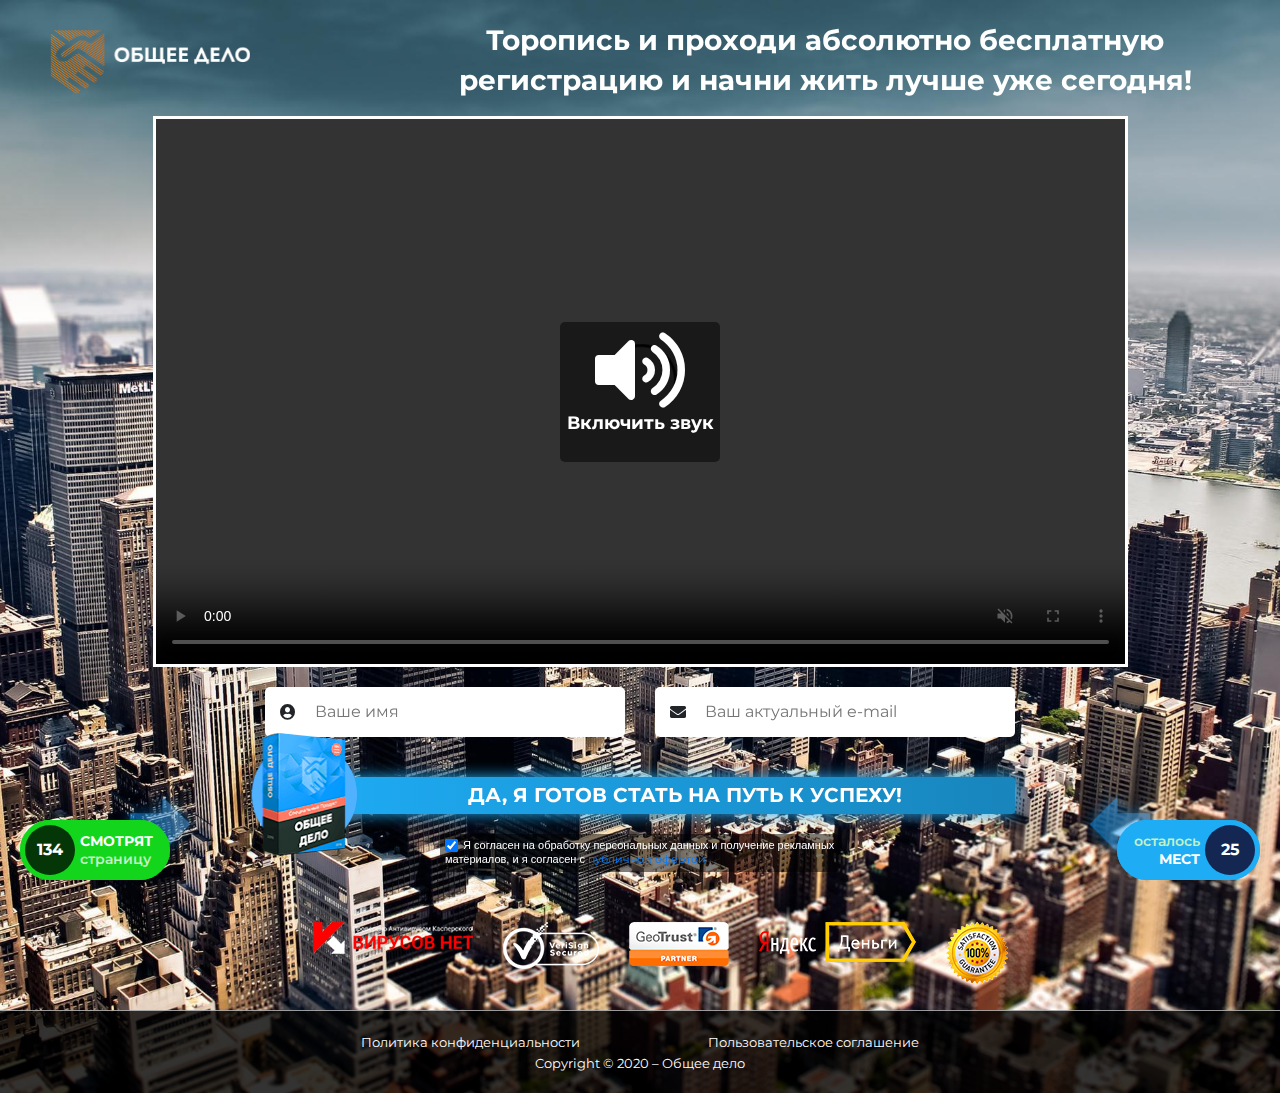
<file: index.html>
<!DOCTYPE html>
<html lang="ru">
  <head>
    <meta http-equiv="Content-Type" content="text/html; charset=UTF-8">
    <meta
      name="viewport"
      content="width=device-width, initial-scale=1.0, user-scalable=no"
    />
    <title>Потрать всего 5 минут, мест осталось не много!</title>
    <link rel="shortcut icon" href="https://obsachfebeadelo.ru/img/favicon.ico" type="image/x-icon">
    <link href="https://fonts.googleapis.com/css?family=Montserrat:400,600,700&amp;subset=cyrillic,cyrillic-ext"
        rel="stylesheet">
    <link rel="stylesheet" href="https://use.fontawesome.com/releases/v5.8.1/css/all.css" crossorigin="anonymous">
    <link rel="stylesheet" href="./assets/css/bootstrap.min.css">
    <link rel="stylesheet" href="./assets/css/main.min.css">
    <!-- Yandex.Metrika counter obsachfebeadelo.ru -->
            <script type="text/javascript" >
                (function(m,e,t,r,i,k,a){m[i]=m[i]||function(){(m[i].a=m[i].a||[]).push(arguments)};
                    m[i].l=1*new Date();k=e.createElement(t),a=e.getElementsByTagName(t)[0],k.async=1,k.src=r,a.parentNode.insertBefore(k,a)})
                (window, document, "script", "https://mc.yandex.ru/metrika/tag.js", "ym");

                ym(64980856, "init", {
                    clickmap:true,
                    trackLinks:true,
                    accurateTrackBounce:true,
                    webvisor:true
                });
            </script>
            <noscript><div><img src="https://mc.yandex.ru/watch/64980856" style="position:absolute; left:-9999px;" alt="" /></div></noscript>
  </head>

  <body class="main-body">
    <style>
        .offer_row input {
            display: inline-block;
            width: auto;
            float: left;
            margin: 0;
            margin-right: 5px;
            width: auto !important;
            height: auto !important;
        }

        .offer_row span {
            font-size: 11px;
            line-height: 14px;
            font-family: sans-serif;
            color: #333;
            position: relative;
            top: -1px;
            display: block;
        }

        .offer_row {
            max-width: 400px;
            text-align: left;
            position: relative;
            margin-top: 15px;
            padding: 5px;
            background-color: rgba(0,0,0,.5);
            border-radius: 5px;
        }


        .flex_form_wr .button{
            justify-content: center;
        }
    </style>
    <div class="modal_wr">
        <div class="closing"></div>
        <div class="modal_close_wr">
            <a href="#" class="close"></a>
            <div class="modal_cont">
                <div class="modal__close">
                    <a href="#"></a>
                </div>
                <div class="modal__title">
                    Настало время перемен к лучшему!
                    <br>
                </div>
                <div class="modal__form">
                    <div class="modal__signature">

                    </div>
                    <div class="modal__form_title">
                        Пройдите регистрацию и начните жить лучше уже сегодня!
                    </div>
                    <form>
                        <!-- Hidden Required Fields -->
                        <input type="hidden" name="project_name" value="https://liliyagavrishchishena.github.io/appside/">
                        <input type="hidden" name="admin_email" value="liliya.gavrishchishena@gmail.com">
                        <input type="hidden" name="form_subject" value="Form 2">
                        <!-- END Hidden Required Fields -->
                        <div class="main__form_field modal__form_field">
                            <i class="fas fa-user-circle"></i>
                            <input type="text" placeholder="Ваше имя" name="name">
                        </div>
                        <div class="main__form_field modal__form_field">
                            <i class="fas fa-envelope"></i>
                            <input type="email" placeholder="Ваш актуальный e-mail"  name="email" required>
                        </div>
                        <div class="result"></div>
                        <div class="header__button">
                            <button>
                                Я готов к финансовой независимости!
                            </button>
                            <div class="col-xs-12 offer_row" style="background-color: #fff;">
                                <input type="checkbox" name="oferta" checked="">
                                <span>Я согласен на обработку персональных данных и получение
                                    рекламных материалов, и я согласен с <a href="/policy.html" target="_blank">публичной офертой</a> </span>
                            </div>
                        </div>
                </div>
                </form>
                <div class="modal__form_items flex">
                    <img src="./assets/img/reg-footer-item-one.png" alt="">
                    <img src="./assets/img/reg-footer-item-two.png" alt="">
                    <img src="./assets/img/reg-footer-item-three.png" alt="">
                    <img src="./assets/img/reg-footer-item-four.png" alt="">
                    <img src="./assets/img/reg-footer-item-five.png" alt="">
                </div>
            </div>
        </div>
    </div>
    </div>

    <div class="main_stat">
        <div class="main_stat_block online">
            <div class="num">
                134            </div>
            <div class="text">
                <span>Смотрят</span>
                страницу
            </div>
        </div>
        <div class="main_stat_block lasts">
            <div class="num">
                25            </div>
            <div class="text">
                осталось
                <span>мест</span>
            </div>
        </div>
    </div>

    <div class="main_logo">
        <a href="#">
            <img src="./assets/img/main-logo.png" alt="Общее дело">
        </a>
    </div>

    <div class="container">
        <h1>Торопись и проходи абсолютно бесплатную регистрацию и начни жить лучше уже сегодня!</h1>

        <div class="main_player">

            <style>
                .embed-responsive .volume {
                    position: absolute;
                    width: 160px;
                    height: 140px;
                    top: calc(50% - 70px);
                    left: calc(50% - 80px);
                    z-index: 1;
                    background: rgba(0, 0, 0, .5);
                    border-radius: 5px;
                    display: flex;
                    justify-content: center;
                    align-items: center;
                    flex-direction: column;
                    cursor: pointer;
                    animation: pulse 1s linear infinite;
                }

                .embed-responsive .volume p {
                    color: #fff;
                    font-weight: bold;
                    font-size: 18px;
                }

                .embed-responsive .volume i {
                    color: #fff;
                }

                @keyframes pulse {
                    0% {
                        transform: scale(1, 1);
                    }

                    50% {
                        transform: scale(1.1, 1.1);
                    }

                    100% {
                        transform: scale(1, 1);
                    }
                }
            </style>
            <div class="embed-responsive embed-responsive-16by9">
                <div class="volume"
                    onclick="document.querySelector('video').muted = false; this.style.display = 'none'">
                    <i class="fas fa-5x fa-volume-up unmute-btn"></i>
                    <p>Включить звук</p>
                </div>
                <video width="620" height="370" oncontextmenu="return false;" autoplay muted
                    controls=true>
                    <source src="https://obsachfebeadelo.ru/video/i.mp4" type="video/mp4">
                    Your browser does not support the video tag.
                </video>
            </div>
        </div>

        <div class="flex_form_wr">

            <form class="flex_form container">
                <!-- Hidden Required Fields -->
                <input type="hidden" name="project_name" value="https://liliyagavrishchishena.github.io/appside/">
                <input type="hidden" name="admin_email" value="liliya.gavrishchishena@gmail.com">
                <input type="hidden" name="form_subject" value="Form 2">
                <!-- END Hidden Required Fields -->
                <div class="row inputs">
                    <div class="col-md-6">
                        <i class="fas fa-user-circle"></i>
                        <input type="text" name="name" placeholder="Ваше имя">
                    </div>
                    <div class="col-md-6">
                        <i class="fas fa-envelope"></i>
                        <input type="email"  name="email" placeholder="Ваш актуальный e-mail" required>
                    </div>
                </div>
                <div class="result"></div>
                <div class="row button">
                    <div class="col-md-12">
                        <button class="button_yes">
                            Да, я готов стать на путь к успеху!
                        </button>
                    </div>
                    <div class="col-xs-12 offer_row" style="margin-top: 20px">
                        <input type="checkbox" name="oferta" checked="">
                        <span style="color: #fff;">Я согласен на обработку персональных данных и получение рекламных материалов, и я согласен
                            с  <a href="./assets/html/policy.html" target="_blank" rel="noreferrer noopener">публичной офертой</a></span>
                    </div>
                </div>

            </form>
            <div class="logos_wr">
                <ul class="flex_list">
                    <li><img src="./assets/img/main-footer-item-one.png" alt=""> </li>
                    <li><img src="./assets/img/main-footer-item-two.png" alt=""> </li>
                    <li><img src="./assets/img/main-footer-item-three.png" alt=""> </li>
                    <li><img src="./assets/img/main-footer-item-four.png" alt=""> </li>
                    <li><img src="./assets/img/main-footer-item-five.png" alt=""> </li>
                </ul>
            </div>
        </div>
    </div>

    <footer id="footer">
        <div class="container">
            <ul class="menu_footer">
                <li><a href="./assets/html/policy.html" target="_blank" rel="noreferrer noopener">Политика конфиденциальности</a></li>
                <li><a href="./assets/html/agreement.html" target="_blank"rel="noreferrer noopener">Пользовательское соглашение</a></li>
            </ul>
            <div class="copyright">Copyright © 2020 – Общее дело</div>
        </div>
    </footer>

    <script src="./assets/js/jquery.min.js"></script>
    <script src="./assets/js/bootstrap.min.js"></script>
    <script src="./assets/js/main.js"></script>
    <script src="https://ajax.googleapis.com/ajax/libs/jquery/3.5.1/jquery.min.js"></script>
    <script src="./assets/js/script.js"></script>
</body>
</html>
</file>
<file: assets/css/main.min.css>
* {
  -webkit-box-sizing: border-box;
  box-sizing: border-box;
  font-weight: 400;
  font-family: 'Montserrat', sans-serif;
}

body {
  width: 100%;
  max-width: 100%;
  overflow-x: hidden;
  min-height: 100vh;
  display: -webkit-box;
  display: -ms-flexbox;
  display: flex;
  -webkit-box-orient: vertical;
  -webkit-box-direction: normal;
  -ms-flex-direction: column;
  flex-direction: column;
}

body.main-body {
  background: url(../img/ibg.jpg) center center no-repeat;
  background-size: cover;
}

body.no_scroll {
  overflow: hidden;
}

body .main_logo a {
  display: inline-block;
  -webkit-transition: 0.2s;
  transition: 0.2s;
}

body .main_logo a img {
  width: 100%;
  height: 100%;
  pointer-events: none;
}

body .main_logo a:hover {
  -webkit-transform: scale(1.1);
  transform: scale(1.1);
}

body h1 {
  text-align: center;
  color: #fff;
  font-size: 28px;
  font-weight: 700;
  width: 100%;
  max-width: 740px;
  margin-left: auto;
  margin-right: auto;
  line-height: 40px;
  margin-bottom: 10px;
}

body h1 span {
  color: #1885bc;
  font-size: 36px;
  font-weight: 700;
}

body .container {
  margin-top: 20px;
  position: relative;
  -webkit-box-flex: 1;
  -ms-flex: 1;
  flex: 1;
}

body .container .main_player {
  width: 100%;
  position: relative;
  border: 3px solid #fff;
  background-color: #000;
  margin: 1rem auto;
}

body .container .main_player iframe {
  position: absolute;
  width: 100%;
  height: 100%;
}

body .container .flex_form {
  max-width: 780px;
}

body .container .flex_form i {
  position: absolute;
  top: 17px;
  left: 30px;
  pointer-events: none;
}

body .container .flex_form input {
  width: 100%;
  border-radius: 5px;
  padding: 13px 50px;
  border: none;
}

body .container .row.button {
  margin: 40px 0;
  position: relative;
}

body .container .row.button:before,
body .container .row.button:after {
  content: '';
  opacity: 0.5;
  position: absolute;
  width: 140%;
  height: 100%;
  left: -20%;
  -webkit-transition: 0.3s;
  transition: 0.3s;
  background-image: url(../img/main-form-right-arrow.png);
  background-position: right center;
  background-repeat: no-repeat;
  -webkit-animation: slideArrows 1.5s 0s infinite both;
  animation: slideArrows 1.5s 0s infinite both;
  pointer-events: none;
  filter: hue-rotate(180deg);
}

body .container .row.button:before {
  background-image: url(../img/main-form-left-arrow.png);
  background-position: left center;
}

body .container .button_yes {
  line-height: 27px;
  margin-left: 15px;
  display: block;
  z-index: 1;
  cursor: pointer;
  width: 100%;
  top: 0;
  padding-top: 5px;
  padding-bottom: 5px;
  border-radius: 3px;
  text-transform: uppercase;
  color: #fff;
  padding-left: 75px;
  font-weight: 700;
  font-size: 20px;
  border: none;
  outline: none;
  padding-right: 15px;
  position: relative;
  -webkit-transition: all ease 0.3s;
  transition: all ease 0.3s;
  -webkit-box-shadow: 0 0 15px 0 #1eacf5;
  box-shadow: 0 0 15px 0 #1eacf5;
  background: #1eacf5;
  background: -webkit-gradient(
    linear,
    left top,
    right top,
    from(#1eacf5),
    to(#1885bc)
  );
  background: linear-gradient(90deg, #1eacf5 0%, #1885bc 100%);
  -webkit-transition: 0.3s;
  transition: 0.3s;
}

body .container .button_yes:before {
  position: absolute;
  display: block;
  content: '';
  width: 132px;
  height: 126px;
  background: url(../img/main-form-button.png) center center no-repeat;
  background-size: 100% 100%;
  z-index: 2;
  left: -70px;
  top: 50%;
  margin-top: -63px;
  pointer-events: none;
  -webkit-transition: 0.3s;
  transition: 0.3s;
  filter: hue-rotate(180deg);
}

body .container .button_yes:hover {
  top: -7px;
  -webkit-box-shadow: 0 10px 15px 0 #1eacf5;
  box-shadow: 0 10px 15px 0 #1eacf5;
}

body .container .button_yes:hover:before {
  top: calc(50% + 7px);
}

body .container .flex_list {
  list-style: none;
  display: -webkit-box;
  display: -ms-flexbox;
  display: flex;
  -webkit-box-pack: center;
  -ms-flex-pack: center;
  justify-content: center;
  -ms-flex-wrap: wrap;
  flex-wrap: wrap;
}

body .container .flex_list img {
  padding: 10px 15px;
  pointer-events: none;
}

body footer {
  border-top: 1px solid rgba(255, 255, 255, 0.6);
  background: rgba(0, 0, 0, 0.8);
  padding-bottom: 20px;
  text-align: center;
  color: #fff;
  font-size: 13px;
  width: 100%;
  overflow-x: hidden;
  -ms-flex-wrap: wrap;
  flex-wrap: wrap;
}

body footer ul.menu_footer {
  list-style: none;
  display: -webkit-box;
  display: -ms-flexbox;
  display: flex;
  -webkit-box-align: center;
  -ms-flex-align: center;
  align-items: center;
  -webkit-box-pack: center;
  -ms-flex-pack: center;
  justify-content: center;
  color: #fff;
  margin: 0;
  padding: 0;
}

body footer ul.menu_footer a {
  color: #fff;
  padding: 0.1rem 4rem;
  display: block;
}

@media (min-width: 1101px) and (max-width: 1300px) {
  .container > h1 {
    margin-right: initial;
  }
}

@media (min-width: 1101px) {
  .main_logo {
    position: fixed;
    top: 30px;
    left: 50px;
  }

  .main_player {
    max-width: 975px;
    height: 551px;
  }
}

@media (max-width: 1100px) {
  .main_logo {
    position: relative;
    width: 100%;
    display: -webkit-box;
    display: -ms-flexbox;
    display: flex;
    -webkit-box-align: center;
    -ms-flex-align: center;
    align-items: center;
    -webkit-box-pack: center;
    -ms-flex-pack: center;
    justify-content: center;
    margin-top: 25px;
  }

  .reg-body .main_logo {
    position: absolute;
  }

  .main_player {
    max-width: 640px;
    /* height: 360px */
  }
}

@media (max-width: 900px) {
  .main_stat {
    display: none;
  }
}

@media (max-width: 860px) {
  .flex_form_wr .button:before,
  .flex_form_wr .button:after {
    display: none;
  }
}

@media (max-width: 767px) {
  body .container .button_yes {
    margin: 0 auto;
    padding-left: 15px;
    font-size: 17px;
    line-height: 24px;
  }

  body .container .button_yes:before {
    display: none;
  }

  body .container .row.inputs > div {
    padding-bottom: 20px;
  }

  body .container .row.inputs > div:last-child {
    padding-bottom: 0;
  }

  body footer .menu_footer {
    -ms-flex-wrap: wrap;
    flex-wrap: wrap;
    padding-bottom: 15px !important;
  }

  body footer .menu_footer li {
    width: 100%;
    padding: 3px 0;
  }
}

@media (min-width: 577px) {
  .main_logo a {
    width: 200px;
  }
}

@media screen and (max-width: 576px) {
  .main_logo a {
    width: 140px;
  }

  .container h1 {
    font-size: 19px;
    line-height: 22px;
  }

  .container h1 span {
    font-size: 23px;
  }
}

@-webkit-keyframes slideArrows {
  70% {
    width: 130%;
    height: 100%;
    left: -15%;
    opacity: 1;
  }

  100% {
    width: 130%;
    height: 100%;
    left: -15%;
    opacity: 0;
  }
}

@keyframes slideArrows {
  70% {
    width: 130%;
    height: 100%;
    left: -15%;
    opacity: 1;
  }

  100% {
    width: 130%;
    height: 100%;
    left: -15%;
    opacity: 0;
  }
}

.modal_wr {
  display: none;
  position: fixed;
  top: 0;
  left: 0;
  background-color: rgba(0, 0, 0, 0.75);
  width: 100%;
  height: 100%;
  z-index: 9;
  opacity: 0;
  -webkit-transition: 0.4s;
  transition: 0.4s;
  -webkit-animation: showModal 1.5s 0s both;
  animation: showModal 1.5s 0s both;
}

.modal_wr .closing {
  position: absolute;
  width: 100%;
  height: 100%;
  z-index: 1;
}

.modal_wr .modal_close_wr {
  display: -webkit-box;
  display: -ms-flexbox;
  display: flex;
  -webkit-box-align: center;
  -ms-flex-align: center;
  align-items: center;
  -webkit-box-pack: center;
  -ms-flex-pack: center;
  justify-content: center;
  width: 100%;
  height: 100%;
}

.modal_wr .modal_close_wr .modal__form_items.flex {
  display: -webkit-box;
  display: -ms-flexbox;
  display: flex;
  -webkit-box-pack: justify;
  -ms-flex-pack: justify;
  justify-content: space-between;
  margin-top: 15px;
}

.modal_wr .modal_close_wr .modal__form_items.flex img {
  display: block;
  height: 25px;
  margin-bottom: 5px;
}

.modal_wr.active {
  display: block;
}

.modal_wr .modal_cont {
  position: relative;
  z-index: 2;
  max-height: 99vh;
  overflow-y: auto;
  width: 95%;
  max-width: 535px;
}

.modal_wr .modal__title {
  font-size: 24px;
  font-weight: 700;
  color: #1eacf5;
  text-align: center;
  margin-bottom: 10px;
  line-height: 24px;
}

.modal_wr .modal__close {
  width: 100%;
  text-align: right;
}

.modal_wr .modal__close a {
  display: inline-block;
  width: 11px;
  height: 11px;
  background: url(../img/close-icon.png) center center no-repeat;
}

.modal_wr .modal__form {
  background-color: #fff;
  text-align: center;
  padding: 5px 65px 15px;
  border-bottom-left-radius: 3px;
  border-bottom-right-radius: 3px;
}

.modal_wr .modal__form .header__button button {
  position: relative;
  -webkit-transition: all ease 0.3s;
  transition: all ease 0.3s;
  top: 0;
  -webkit-box-shadow: 0 0 15px 0 #1eacf5;
  box-shadow: 0 0 15px 0 #1eacf5;
  background: #1eacf5;
  background: -webkit-gradient(
    linear,
    left top,
    right top,
    from(#1eacf5),
    to(#1885bc)
  );
  background: linear-gradient(90deg, #1eacf5 0%, #1885bc 100%);
  width: 100%;
  border: none;
  border-radius: 3px;
  outline: none;
  text-transform: uppercase;
  font-size: 20px;
  font-weight: bold;
  color: #fff;
  padding: 22px 15px;
}

.modal_wr .modal__form .header__button button:hover {
  margin-top: -7px;
  -webkit-box-shadow: 0 7px 15px 0 #1eacf5;
  box-shadow: 0 7px 15px 0 #1eacf5;
  margin-bottom: 7px;
}

.modal_wr .modal__form_title {
  text-align: center;
  margin-bottom: 15px;
  color: #000;
  font-size: 16px;
  line-height: 18px;
}

.modal_wr .modal__form_field {
  width: 100%;
  margin-bottom: 10px;
  position: relative;
}

.modal_wr .modal__form_field input {
  background-color: #ededed;
  border: none;
  width: 100%;
  padding-left: 40px;
  border-radius: 3px;
  outline: none;
  height: 40px;
  font-size: 14px;
}

.modal_wr .modal__form i.fas {
  position: absolute;
  top: 11px;
  left: 12px;
  pointer-events: none;
}

.modal_wr .modal__form .modal__signature {
  color: #000;
  background: #fff;
  padding: 8px;
  text-align: center;
  font-size: 16px;
  font-weight: 600;
}

.modal_wr .modal__form .modal__signature span {
  font-weight: 700;
  color: #1a8dc7;
}

@-webkit-keyframes showModal {
  to {
    opacity: 1;
  }
}

@keyframes showModal {
  to {
    opacity: 1;
  }
}

.main_stat {
  position: fixed;
  bottom: 0;
  left: 0;
  color: #fff;
  width: 100%;
  pointer-events: none;
  height: 100px;
  z-index: 999;
}

.main_stat .main_stat_block {
  display: block;
  position: absolute;
  bottom: 20px;
  border-radius: 2rem;
  overflow: hidden;
}

.main_stat .main_stat_block .text {
  border: 5px solid;
  color: #c4f1c5;
  font-size: 14px;
  font-weight: 600;
  line-height: 18px;
  padding: 7px 12px;
}

.main_stat .main_stat_block .text span {
  display: block;
  font-weight: bold;
  text-transform: uppercase;
  color: #fff;
}

.main_stat .main_stat_block .num {
  position: absolute;
  width: 50px;
  top: 5px;
  height: 50px;
  display: -webkit-box;
  display: -ms-flexbox;
  display: flex;
  -webkit-box-align: center;
  -ms-flex-align: center;
  align-items: center;
  -webkit-box-pack: center;
  -ms-flex-pack: center;
  justify-content: center;
  font-weight: bold;
  border-radius: 50%;
}

.main_stat .main_stat_block.online {
  left: 20px;
}

.main_stat .main_stat_block.online .num {
  background-color: #053607;
  left: 5px;
}

.main_stat .main_stat_block.online .text {
  padding-left: calc(12px + 43px);
  background-color: #13d61c;
  border-color: #13d61c;
}

.main_stat .main_stat_block.lasts {
  right: 20px;
}

.main_stat .main_stat_block.lasts .num {
  background-color: #132752;
  right: 5px;
}

.main_stat .main_stat_block.lasts .text {
  padding-right: calc(12px + 43px);
  background-color: #1eacf5;
  border-color: #1eacf5;
  text-align: right;
}

.reg-body {
  max-width: 100%;
  overflow-x: hidden;
}

.reg-body .main_logo {
  z-index: 0;
}

.reg-body__cont {
  -webkit-box-flex: 1;
  -ms-flex: 1;
  flex: 1;
}

.reg-body__cont-wr {
  background: url(../img/rbg.jpg) center center no-repeat;
  background-size: cover;
  padding-top: 69px;
}

.reg-body__cont .small-wr {
  max-width: 780px;
  margin: 0 auto;
  position: relative;
}

.reg-body__cont .small-wr .main_player {
  margin-bottom: 40px;
  height: 0;
  padding-bottom: 55.7395111%;
}

.reg-body__cont .flex_form .row.inputs {
  max-width: 560px;
  margin: 0 auto;
}

.reg-body__cont .flex_form .row.inputs > div {
  margin-bottom: 1rem;
}

.reg-body__cont .flex_form .row.inputs > div input {
  height: initial;
  font-size: 14px;
}

.reg-body__cont .flex_form .row.button {
  margin: 40px auto;
  position: relative;
  max-width: 550px;
}

.reg-body__cont .flex_form .row.button .button_yes {
  padding: 25px 16px;
  text-align: right;
  max-width: 468px;
  margin: 0 auto;
  margin-left: 45px;
}

.reg-body__step-two {
  margin: 0 auto;
}

.reg-body__step-two .title {
  text-align: center;
  color: #fff;
  margin-bottom: 15px;
  font-weight: 600;
  font-size: 20px;
}

.reg-body__step-two .title span {
  color: #1a8dc7;
  font-weight: 600;
}

.reg-body__steps {
  background: #132752;
  color: #fff;
  padding: 1.9rem;
}

.reg-body__steps .container {
  margin: 0 auto;
  padding: 0;
  max-width: 979px;
}

.reg-body__steps .container ul {
  padding: 0;
  margin: 0;
  list-style: none;
}

.reg-body__steps .container ul li {
  text-align: left;
  font-weight: 600;
  display: -webkit-box;
  display: -ms-flexbox;
  display: flex;
  -webkit-box-align: center;
  -ms-flex-align: center;
  align-items: center;
  padding-left: 65px;
  background-position: 25px center;
  background-repeat: no-repeat;
  position: relative;
}

.reg-body__steps .container ul li:after {
  content: '';
  display: block;
  position: absolute;
  right: 0;
  top: calc(50% - 17px / 2);
  border-top: 2px solid #fff;
  border-right: 2px solid #fff;
  width: 17px;
  height: 17px;
  -webkit-transform: rotate(45deg);
  transform: rotate(45deg);
}

.reg-body__steps .container ul li:nth-child(1) {
  background-image: url(../img/step-one.png);
}

.reg-body__steps .container ul li:nth-child(2) {
  background-image: url(../img/step-two.png);
}

.reg-body__steps .container ul li:nth-child(2):after {
  border-color: #13d61c;
}

.reg-body__steps .container ul li:nth-child(3) {
  background-image: url(../img/step-three.png);
  color: #a5a5a5;
}

.reg-body__steps .container ul li:nth-child(4) {
  background-image: url(../img/step-four.png);
  color: #a5a5a5;
}

.reg-body__steps .container ul li:last-child:after {
  display: none;
}

.reg-body__steps .container ul li.active {
  color: #13d61c;
}

.reg-body .modal__signature {
  width: 130%;
  margin-left: -15%;
}

.reg-body .up_footer .container .row .logos_check {
  margin: 0 auto;
  text-align: center;
  padding-bottom: 35px;
  padding-top: 100px;
}

.reg-body .up_footer .container .row .logos_check img {
  margin: 1rem;
  pointer-events: none;
}

.reg-body footer {
  background: #fff;
  color: #000;
  border-top: 1px solid #d1d1d1;
}

.reg-body footer ul.menu_footer a {
  color: #000;
}

.reg-body section {
  z-index: 5;
  background-color: #fff;
}

.reg-body section h1,
.reg-body section h2,
.reg-body section h3,
.reg-body section h4,
.reg-body section h5,
.reg-body section h6 {
  color: #1a8dc7;
  text-align: center;
  font-weight: 700;
}

.reg-body section.done {
  padding-top: 70px;
  padding-bottom: 30px;
  max-width: 100%;
  overflow-x: hidden;
}

.reg-body section.done h2 {
  margin-bottom: 20px;
  font-size: 38px;
  text-transform: uppercase;
}

.reg-body section.done .done_block {
  background: url(../img/done-reviews-bg.png) center top no-repeat;
  padding-top: 270px;
}

.reg-body section.done .done_block__title {
  text-align: center;
  margin-bottom: 70px;
  text-transform: uppercase;
  color: #132752;
  font-size: 20px;
  font-weight: 700;
}

.reg-body section.done .done_block .done_block__reviews_title {
  margin-bottom: 30px;
  font-weight: 700;
  text-transform: uppercase;
  text-align: center;
  color: #132752;
  font-size: 16px;
}

.reg-body section.done .done_block .done_block__reviews_items .review {
  list-style: none;
  padding: 0;
  margin: 0 auto;
  display: -webkit-box;
  display: -ms-flexbox;
  display: flex;
  max-width: 866px;
  width: 100%;
  position: relative;
  -ms-flex-wrap: wrap;
  flex-wrap: wrap;
}

.reg-body section.done .done_block .done_block__reviews_items .review__item {
  pointer-events: none;
  width: 405px;
  background: #fff;
  border-radius: 7px;
  -webkit-box-shadow: 0 0 15px 0 rgba(0, 0, 0, 0.3);
  box-shadow: 0 0 15px 0 rgba(0, 0, 0, 0.3);
  margin-bottom: 23px;
  padding: 18px;
  -webkit-box-align: start;
  -ms-flex-align: start;
  align-items: flex-start;
  margin-left: auto;
  margin-right: auto;
  display: -webkit-box;
  display: -ms-flexbox;
  display: flex;
  -webkit-box-align: center;
  -ms-flex-align: center;
  align-items: center;
}

.reg-body
  section.done
  .done_block
  .done_block__reviews_items
  .review__user_photo {
  width: 88px;
  height: 88px;
  overflow: hidden;
  border-radius: 50%;
}

.reg-body
  section.done
  .done_block
  .done_block__reviews_items
  .review__user_photo
  img {
  width: 88px;
  height: 88px;
}

.reg-body section.done .done_block .done_block__reviews_items .review__info {
  margin-left: 15px;
}

.reg-body
  section.done
  .done_block
  .done_block__reviews_items
  .review__info_name {
  color: #000;
  font-size: 16px;
  text-transform: uppercase;
  font-weight: 600;
  margin-bottom: 5px;
  line-height: 10px;
}

.reg-body
  section.done
  .done_block
  .done_block__reviews_items
  .review__info_signature {
  color: #000;
  font-size: 16px;
}

.reg-body
  section.done
  .done_block
  .done_block__reviews_items
  .review__info_money {
  color: #10cc1b;
  font-size: 34px;
  font-weight: 700;
  line-height: 35px;
}

.reg-body section.done .done_block .done_block__reviews_items .review:before {
  position: absolute;
  display: block;
  content: '';
  width: 43px;
  height: 79px;
  background: url(../img/main-two-form-arrow.png) center center no-repeat;
  background-size: 100% 100%;
  top: -25px;
  left: -90px;
  transform: scale(-1, 1);
  -webkit-transform: scale(-1, 1);
  -moz-transform: scale(-1, 1);
  -o-transform: scale(-1, 1);
  -ms-transform: scale(-1, 1);
  pointer-events: none;
}

.reg-body section.done .done_block .done_block__reviews_items .review:after {
  position: absolute;
  display: block;
  content: '';
  width: 43px;
  height: 79px;
  background: url(../img/main-two-form-arrow.png) center center no-repeat;
  background-size: 100% 100%;
  top: -25px;
  right: -90px;
  pointer-events: none;
}

.reg-body section.how {
  padding-top: 30px;
  padding-bottom: 40px;
  background: #fff url(../img/how-bg.png) center center no-repeat;
}

.reg-body section.how h2 {
  text-align: center;
  font-size: 24px;
  margin-bottom: 15px;
}

.reg-body section.how .how__player {
  width: 100%;
  height: 425px;
  position: relative;
}

.reg-body section.how .how__player iframe {
  width: 68%;
  height: 100%;
  display: block;
  margin: 0 auto;
}

.reg-body section.faq {
  padding-top: 30px;
}

.reg-body section.faq h2 {
  margin-bottom: 15px;
  font-size: 24px;
  text-transform: uppercase;
}

.reg-body section.faq h3 {
  text-align: center;
  margin-bottom: 45px;
  color: #0d1933;
  font-size: 18px;
  font-weight: 700;
}

.reg-body section.faq ul.faq__items {
  list-style: none;
  padding: 0;
  margin: 0;
  display: -webkit-box;
  display: -ms-flexbox;
  display: flex;
  -ms-flex-wrap: wrap;
  flex-wrap: wrap;
}

.reg-body section.faq ul.faq__items .faq__item {
  width: 50%;
  padding-right: 70px;
  padding-bottom: 50px;
  line-height: 20px;
}

.reg-body section.faq ul.faq__items .faq__item_title {
  -ms-flex-line-pack: center;
  align-content: center;
  position: relative;
  padding-left: 60px;
  margin-bottom: 17px;
  min-height: 46px;
  display: block;
  width: 100%;
  color: #0d1933;
  font-size: 18px;
  font-weight: 600;
  line-height: 23px;
  display: -webkit-box;
  display: -ms-flexbox;
  display: flex;
  -webkit-box-align: center;
  -ms-flex-align: center;
  align-items: center;
}

.reg-body section.faq ul.faq__items .faq__item_title:before {
  position: absolute;
  display: block;
  content: '?';
  color: #6d6d6d;
  font-size: 18px;
  font-weight: 700;
  text-align: center;
  width: 38px;
  height: 38px;
  line-height: 38px;
  top: 50%;
  margin-top: -19px;
  left: 0;
  background: #e6e6e6;
  border-radius: 50%;
}

.reg-body section.faq ul.faq__items .faq__item_cont {
  font-size: 16px;
  color: #6d6d6d;
}

.reg-body section.form-wrapper {
  background: #fff url(../img/form-bg.jpg) center center no-repeat;
  min-height: 451px;
  display: -webkit-box;
  display: -ms-flexbox;
  display: flex;
  -webkit-box-align: center;
  -ms-flex-align: center;
  align-items: center;
  position: relative;
}

.reg-body section.form-wrapper .row {
  -webkit-box-align: center;
  -ms-flex-align: center;
  align-items: center;
}

.reg-body section.form-wrapper h5 {
  font-weight: 600;
  font-size: 18px;
  color: #0d1933;
  margin-bottom: 15px;
  line-height: 26px;
  text-align: left;
}

.reg-body section.form-wrapper h5.subtitle,
.reg-body section.form-wrapper h5.title {
  font-weight: 900;
  color: #fff;
  text-align: center;
}

.reg-body section.form-wrapper h5.title {
  margin-bottom: 35px;
}

.reg-body section.form-wrapper .form {
  width: 100%;
  max-width: 490px;
  background: #1eacf5;
  padding: 17px 38px;
  border-radius: 7px;
  -webkit-box-shadow: 0 0 15px 0 rgba(0, 0, 0, 0.3);
  box-shadow: 0 0 15px 0 rgba(0, 0, 0, 0.3);
}

.reg-body section.form-wrapper .form_flex {
  display: -webkit-box;
  display: -ms-flexbox;
  display: flex;
  -webkit-box-orient: vertical;
  -webkit-box-direction: normal;
  -ms-flex-direction: column;
  flex-direction: column;
  width: 100%;
  position: relative;
}

.reg-body section.form-wrapper .form_flex__field {
  position: relative;
  margin-bottom: 15px;
}

.reg-body section.form-wrapper .form_flex__field i.fas {
  position: absolute;
  top: calc(50% - 8px);
  left: 15px;
}

.reg-body section.form-wrapper .form_flex__field input {
  width: 100%;
  border: none;
  padding: 10px 50px;
  border-radius: 6px;
  font-size: 14px;
}

.reg-body section.form-wrapper .form_flex__submit button {
  display: block;
  width: 100%;
  max-width: 370px;
  margin-left: auto;
  margin-right: auto;
  background: #fff;
  border: none;
  outline: none;
  cursor: pointer;
  -webkit-transition: all ease 0.3s;
  transition: all ease 0.3s;
  height: 60px;
  border-radius: 3px;
  -webkit-box-shadow: 0 0 15px 0 rgba(255, 255, 255, 0.9);
  box-shadow: 0 0 15px 0 rgba(255, 255, 255, 0.9);
  margin-bottom: 15px;
  color: #000;
  font-size: 16px;
  font-weight: 700;
}

.reg-body section.form-wrapper .form_flex__submit button:hover {
  -webkit-box-shadow: 0 0 15px 0 rgba(255, 255, 255, 0);
  box-shadow: 0 0 15px 0 rgba(255, 255, 255, 0);
}

.caps {
  text-transform: uppercase;
}

@media (max-width: 991px) {
  .reg-body section.faq ul.faq__items .faq__item {
    width: 100%;
  }

  .reg-body section.form-wrapper {
    background-size: cover;
  }

  .reg-body section.form-wrapper .col-md-6 {
    margin-top: 35px;
    margin-bottom: 50px;
  }
}

@media (max-width: 767px) {
  .reg-body:before {
    content: '';
    position: absolute;
  }

  .reg-body__steps .container ul li {
    text-align: center;
    width: 100%;
    -webkit-box-pack: center;
    -ms-flex-pack: center;
    justify-content: center;
    padding: 2rem;
  }

  .reg-body__steps .container ul li:first-child {
    padding-top: 0.5rem;
  }

  .reg-body__steps .container ul li:last-child {
    padding-bottom: 0.5rem;
  }

  .reg-body__steps .container ul li:after {
    top: initial;
    bottom: 0px;
    left: calc(50% - 17px / 2);
    -webkit-transform: rotate(135deg);
    transform: rotate(135deg);
  }

  .reg-body .flex_form .row.inputs > div {
    margin-bottom: -0.5rem;
  }

  .reg-body .flex_form .row.button .button_yes {
    text-align: center;
    margin-left: auto;
  }
}
</file>
